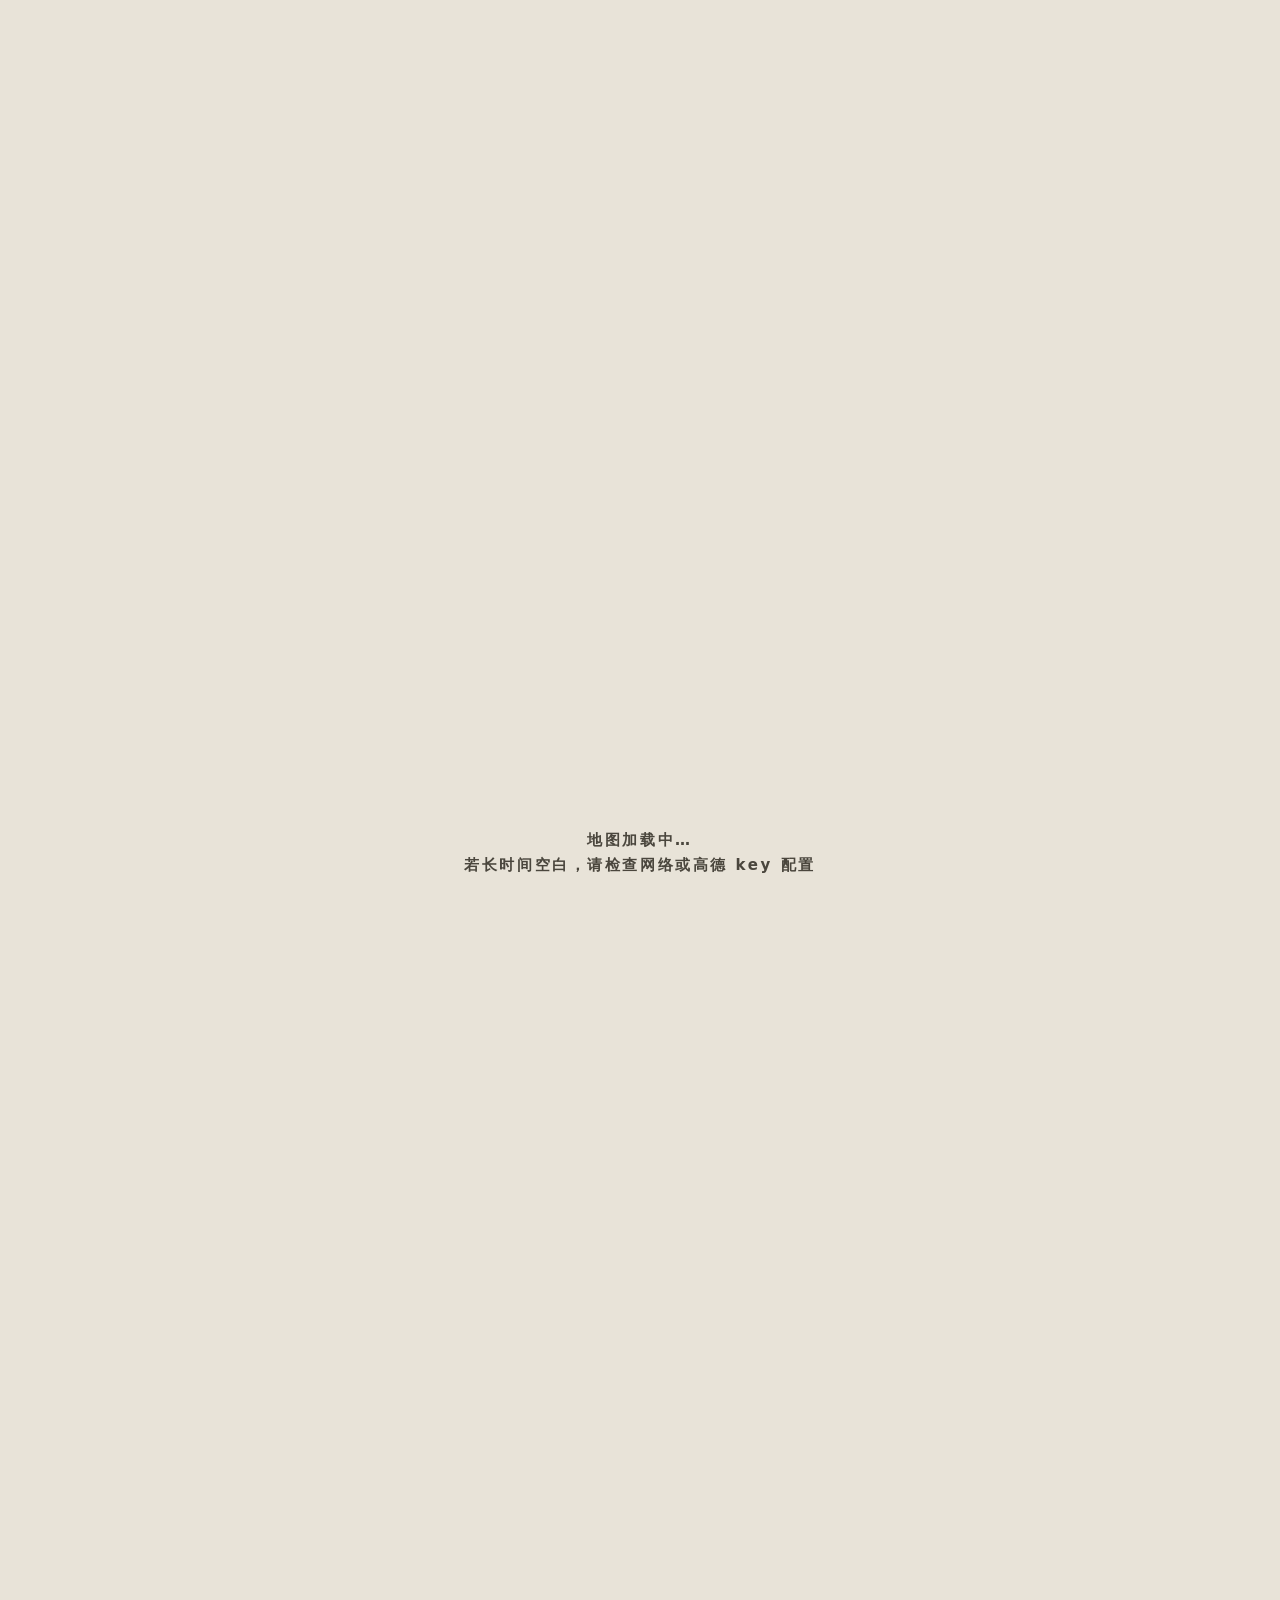
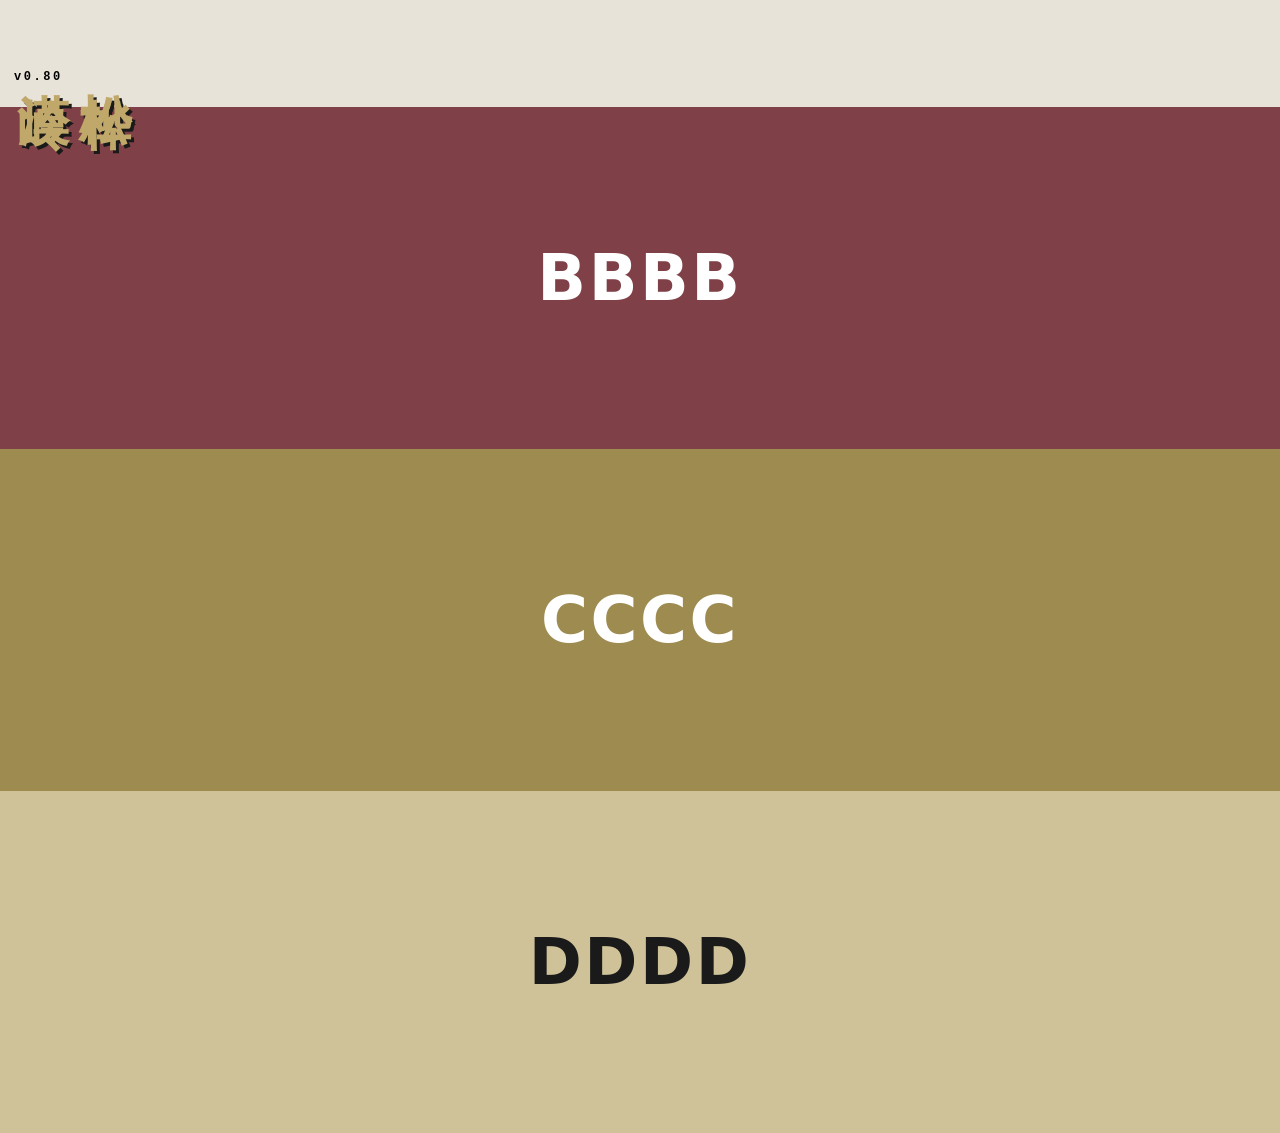
<file: index.html>
<!DOCTYPE html>
<html lang="zh-CN">

<head>
  <meta charset="UTF-8" />
  <meta name="viewport" content="width=device-width, initial-scale=1.0" />
  <title>矩形块</title>
  <link rel="stylesheet" href="css/style.css" />
</head>

<body>

  <!-- 第一块：竖向 4:3 地图画框（行程点位 + 路线） -->
  <section class="block block-first" id="map-block">
    <div id="map-frame">
      <div id="map"></div>
      <div id="map-err"></div>
      <div id="map-hint">地图加载中…<br />若长时间空白，请检查网络或高德 key 配置</div>
      <!-- 网站大标题：左下角印章式——漠岭/松桦两列竖排 + 版本号横排落款 -->
      <div id="site-title">
        <span class="st-col">漠岭</span>
        <span class="st-col">松桦</span>
      </div>
      <div id="ver-tag">v0.80</div>
    </div>
  </section>

  <section class="block">BBBB</section>
  <section class="block">CCCC</section>
  <section class="block">DDDD</section>

  <!-- 高德安全密钥：必须在加载 JS API 之前设置 -->
  <script>
    window._AMapSecurityConfig = { securityJsCode: "8fa56ff20532321e38b42a31b32ed125" };
  </script>

  <!-- 地图初始化（高德 JS API 加载完成后回调） -->
  <script>
    function onAMapLoaded() {
      // 显式给出中心点，避免默认中心在极端情况下为 NaN
      var map = new AMap.Map("map", {
        zoom: 5,
        center: [116.397, 39.909],
        viewMode: "2D"
      });
      var hint = document.getElementById("map-hint");
      if (hint) hint.style.display = "none";

      // 底图用浅色预置（远山黛），保证可读
      try { map.setMapStyle("amap://styles/whitesmoke"); } catch (e) { }
      if (map && map.on) map.on("complete", function () {
        try { map.setMapStyle("amap://styles/whitesmoke"); } catch (e) { }
      });

      // 交通方式标签：用 AMap.Text（2.0 原生，继承自 AMap.Marker）。
      // anchor:'center' 让文字几何中心精确落在 position 坐标点，无 DOMOverlay 的插件/像素换算歧义。
      function makeTransportLabel(lnglat, text, zooms) {
        // 「；」或「;」触发换行（AMap.Text 需配合 pre-line 才生效）
        text = String(text).replace(/[；;]/g, "\n");
        return new AMap.Text({
          text: text,
          position: [lnglat.getLng(), lnglat.getLat()],
          anchor: "center",
          zIndex: 20,   // 中层：低于点位(30)、高于路径(5/6)，确保交通 emoji 不被路径遮挡
          zooms: zooms,   // 跟随目的地 t2 的点名显隐 zoom 区间
          clickable: false,
          style: {
            "font-size": "11px",
            "line-height": "1.3",
            "color": "#333",
            "white-space": "pre-line",
            "text-shadow": "0 0 2px #fff, 0 0 3px #fff",
            "background": "transparent",
            "padding": "0",
            "border": "none",
            "pointer-events": "none"
          }
        });
      }

      var pointsAdded = false;
      // YYMMDD -> "2026年9月12日"
      function fmtDate(d) {
        if (!d || d.length < 6) return "";
        return (2000 + (+d.slice(0, 2))) + "年" + (+d.slice(2, 4)) + "月" + (+d.slice(4, 6)) + "日";
      }
      function addPoints() {
        if (pointsAdded) return;   // 防止 complete 事件与兜底定时器重复添加
        pointsAdded = true;
        // 同 date 同色：从 16 色配色库随机取底色（不同日期不撞色），再叠蒙版淡化（与白混合）
        var dateColors = {};
        var usedColors = {};
        function fadeWithWhite(rgb, t) {
          var m = (rgb || "").match(/rgba?\(\s*([\d.]+)\s*,\s*([\d.]+)\s*,\s*([\d.]+)/);
          if (!m) return rgb;
          var r = +m[1], g = +m[2], b = +m[3];
          var nr = Math.round(r + (255 - r) * t);
          var ng = Math.round(g + (255 - g) * t);
          var nb = Math.round(b + (255 - b) * t);
          return "rgb(" + nr + "," + ng + "," + nb + ")";
        }
        function colorOf(date) {
          if (!dateColors[date]) {
            var bg = null, guard = 0;
            while (!bg || usedColors[bg]) {
              var tmp = document.createElement("div");
              tmp.className = "c" + (Math.floor(Math.random() * 16) + 1);
              tmp.style.display = "none";
              document.body.appendChild(tmp);
              bg = getComputedStyle(tmp).backgroundColor;
              document.body.removeChild(tmp);
              if (++guard > 30) break;   // 兜底：色表用尽时不再强求不撞色
            }
            usedColors[bg] = true;
            dateColors[date] = fadeWithWhite(bg, 0.5);   // 叠 50% 白色蒙版淡化
          }
          return dateColors[date];
        }
        // 并行加载：path.json（plan 点位）+ county.json（county 行政边界）
        Promise.all([
          fetch("path.json").then(function (r) {
            if (!r.ok) throw new Error("path.json HTTP " + r.status);
            return r.json();
          }),
          fetch("county.json").then(function (r) {
            if (!r.ok) throw new Error("county.json HTTP " + r.status);
            return r.json();
          }).catch(function () { return {}; })   // county.json 缺失不阻塞地图
        ]).then(function (results) {
          var data = results[0];
          var countyFile = results[1] || {};
          var plan = (data && data.plan) || [];
          if (!plan.length) { console.warn("path.json 没有 plan"); return; }
          var markers = [];
          var popMarker = null;   // 自定义弹层（AMap.Marker 承载，替代 InfoWindow，避免默认灰框）
          var bad = [];       // coordinate 缺失/格式异常的点
          var dayPoints = []; // {lng,lat,date} 按 plan 顺序，用于绘制路线
          var ZOOM_NAME_MIN = 8;   // zoom >= 8 显示具体点位名（顶层，供点位与交通标签共用）
          // 严格按 plan 顺序打点
          plan.forEach(function (item, i) {
            var name = item && item.name;
            if (!name) return;
            var parts = String(item.coordinate || "").split(",");
            var lng = Number(parts[0]), lat = Number(parts[1]);
            if (!isFinite(lng) || !isFinite(lat)) {
              bad.push(name);
              console.error("plan 点位「" + name + "」(#" + i + ") coordinate 无效", item.coordinate);
              return;
            }
            try {
              // 地名背景框颜色：同 date 同色（淡化后）
              var dayColor = colorOf(String(item.date || "").slice(0, 6));
              var dotHtml = '<span class="map-dot' + (item.arrived ? ' arrived' : '') + '"></span>';
              // overnight: true 的点默认（全 zoom 段）显示 name；否则放大到 zoom >= 8 才显示
              var zooms = (item.overnight === true) ? [3, 20] : [ZOOM_NAME_MIN, 20];

              // 点位名字下方的日期/时间行：time 非空 → "10:45 9/12"，否则 → "9/12"
              var t = String(item.time || "").trim();
              var d = String(item.date || "").slice(0, 6);
              var timeLine = "";
              if (d.length === 6) {
                var mm = (+d.slice(2, 4)) + "";
                var dd = (+d.slice(4, 6)) + "";
                var tLine = t.length === 4 ? " " + t.slice(0, 2) + ":" + t.slice(2, 4) : "";
                timeLine = mm + "/" + dd + tLine;
              }

              var m = new AMap.Marker({
                position: [lng, lat],
                anchor: "bottom-center",
                zIndex: 30,   // 点位信息最顶层：高于 transportation(20) 与路径(5/6)
                zooms: zooms,
                content:
                  '<div class="map-dot-wrap">' +
                  '<span class="map-dot-name" style="background:' + dayColor + '">' +
                  (item.overnight === true ? '🌛' : '') + name + '</span>' +
                  (timeLine ? '<span class="map-dot-time">' + timeLine + '</span>' : "") +
                  dotHtml +
                  '</div>',
                map: map
              });

              // 点击标记弹出信息窗（名称 + 行政区划 + 日期时间 + 备注）
              m.on("click", function () {
                if (popMarker) { popMarker.setMap(null); popMarker = null; }

                var dateFull = item.date ? fmtDate(item.date) : "";
                var tt = String(item.time || "").trim();
                var timeTxt = tt.length === 4 ? tt.slice(0, 2) + ":" + tt.slice(2, 4) : "";
                var arrived = item.arrived === true;

                // 信息项：icon + label + value（日期时间只放头部 badge，不在此重复）
                function row(icon, label, val) {
                  if (!val) return "";
                  return '<div class="iw-row">' +
                    '<div class="iw-ico">' + icon + '</div>' +
                    '<div class="iw-meta">' +
                    '<div class="iw-label">' + label + '</div>' +
                    '<div class="iw-val">' + val + '</div>' +
                    '</div></div>';
                }

                var locVal = [item.county, item.city].filter(Boolean).join("·");
                var infoRows =
                  (locVal ? row("🗺", "区域", locVal) : "") +
                  // 备注：仅显示内容，不带图标与 label；「，」「；」「;」或「\n」触发换行
                  (item.note
                    ? '<div class="iw-note">' + String(item.note).replace(/[，；;]/g, "\n") + '</div>'
                    : "");

                // 头部徽章：日期/时间
                var badgeParts = [];
                if (dateFull) badgeParts.push(dateFull);
                if (timeTxt) badgeParts.push(timeTxt);
                var badge = badgeParts.length
                  ? '<div class="iw-badge">' + badgeParts.join(" · ") + '</div>' : "";

                var body =
                  '<div class="iw-card' + (arrived ? ' is-arrived' : '') + '" style="--iw-tint:' + dayColor + '">' +
                  '<div class="iw-hero">' +
                  '<div class="iw-hero-inner">' +
                  '<div class="iw-title">' + (item.overnight === true ? '🌛' : '') + name + '</div>' +
                  badge +
                  '</div>' +
                  '</div>' +
                  '<div class="iw-body">' + infoRows + '</div>' +
                  '</div>';

                // 用 AMap.Marker 承载自定义弹层：无高德默认皮肤/灰框
                popMarker = new AMap.Marker({
                  position: [lng, lat],
                  anchor: "bottom-center",
                  offset: new AMap.Pixel(0, 24),   // 卡片底部锚点在点上，上移使卡片浮于点上
                  zIndex: 50,
                  content: body,
                  map: map
                });
              });
              markers.push(m);
              dayPoints.push({
                lng: lng,
                lat: lat,
                date: String(item.date || "").slice(0, 6),   // 归一化为 YYMMDD
                arrived: item.arrived === true,
                overnight: item.overnight === true,
                transportation: String(item.transportation || "").trim(),
                time: String(item.time || "").trim()
              });
            } catch (e) {
              console.warn("点位「" + name + "」创建失败:", e && e.message);
            }
          });
          // 无效坐标点位：控制台报错 + 地图底部红字提示
          if (bad.length) {
            var errEl = document.getElementById("map-err");
            if (errEl) {
              errEl.style.display = "block";
              errEl.textContent = bad.length + " 个点位 coordinate 无效：" + bad.join("、");
            }
            console.error("无效坐标点位汇总：", bad);
          }
          // 路线：简单直线折线。相邻点位连直线，按 arrived 连续段分组着色。
          if (dayPoints.length > 1) {
            var ROUTE_TODO = "#3A9268";   // 未走：林海翠（夏·落叶松）
            var ROUTE_DONE = "#E0A62E";   // 已走：松金（秋·落叶松）
            // 把连续同 arrived 的点位收拢成一组 [[lng,lat],...]
            var segs = [];
            for (var si = 0; si < dayPoints.length - 1; si++) {
              var from = dayPoints[si], to = dayPoints[si + 1];
              var arrived = from.arrived;
              var last = segs[segs.length - 1];
              if (last && last.arrived === arrived && last.pts[last.pts.length - 1][0] === from.lng &&
                  last.pts[last.pts.length - 1][1] === from.lat) {
                last.pts.push([to.lng, to.lat]);
              } else {
                segs.push({ arrived: arrived, pts: [[from.lng, from.lat], [to.lng, to.lat]] });
              }
            }
            for (var gj = 0; gj < segs.length; gj++) {
              var g = segs[gj];
              new AMap.Polyline({
                path: g.pts,
                strokeColor: g.arrived ? ROUTE_DONE : ROUTE_TODO,
                strokeWeight: g.arrived ? 4 : 3,
                strokeOpacity: 0.85,
                strokeStyle: "solid",
                zIndex: g.arrived ? 6 : 5,
                map: map
              });
            }
            // 交通方式：plan.transportation 非空时，显示在该点前面进入线路的正中间
            // 显隐 zoom 区间跟随目的地 t2 的点 name 策略（overnight 全缩放段显示；否则 zoom >= 8）
            for (var ti = 0; ti < dayPoints.length - 1; ti++) {
              var f2 = dayPoints[ti], t2 = dayPoints[ti + 1];
              if (t2.transportation) {
                try {
                  var midLng = (f2.lng + t2.lng) / 2;
                  var midLat = (f2.lat + t2.lat) / 2;
                  var lbl = makeTransportLabel(new AMap.LngLat(midLng, midLat), t2.transportation,
                    (t2.overnight === true) ? [3, 20] : [ZOOM_NAME_MIN, 20]);
                  map.add(lbl);
                } catch (e) {
                  console.warn("交通标签创建失败（不影响点位/路线）:", e && e.message);
                }
              }
            }
          }
          // 区域叠加：直接用 path.json 预加载的 county_areas 边界画半透明多边形
          // （数据由 Python 从阿里 DataV GeoAtlas 按 adcode 预取，不再运行时查询 DistrictSearch）
          (function drawCountyAreas() {
            // 边界数据来自独立文件 county.json（Python 脚本 fetch_county.py 生成）
            var countyAreas = (countyFile && countyFile.county_areas) || {};
            var countyNames = Object.keys(countyAreas);
            if (!countyNames.length) return;
            var usedC = {};
            function countyColor() {
              // 从 16 色取未用色，淡化 55%
              var bg = null, guard = 0;
              while (!bg || usedC[bg]) {
                var tmp = document.createElement("div");
                tmp.className = "c" + (Math.floor(Math.random() * 16) + 1);
                tmp.style.display = "none";
                document.body.appendChild(tmp);
                bg = getComputedStyle(tmp).backgroundColor;
                document.body.removeChild(tmp);
                if (++guard > 30) break;
              }
              usedC[bg] = true;
              return fadeWithWhite(bg, 0.55);
            }
            countyNames.forEach(function (cn) {
              var area = countyAreas[cn];
              if (!area || !area.boundaries || !area.boundaries.length) return;
              var fill = countyColor();
              area.boundaries.forEach(function (ring) {
                new AMap.Polygon({
                  path: ring,
                  strokeColor: fill,
                  strokeWeight: 1,
                  strokeOpacity: 0.6,
                  fillColor: fill,
                  fillOpacity: 0.15,
                  zIndex: 1,
                  map: map
                });
              });
            });
          })();
          if (markers.length) {
            // setFitView 自动按所有标记框定视野，比手动 setBounds 更稳
            try { map.setFitView(markers, false, [40, 40, 40, 40]); }
            catch (e) { console.warn("setFitView:", e); }
          }
          // 点地图空白处关闭信息窗
          map.on("click", function () { if (popMarker) { popMarker.setMap(null); popMarker = null; } });
          setTimeout(function () { try { map.resize(); } catch (e) { } }, 150);
        }).catch(function (e) { console.error("读取 path.json 失败", e); });
      }

      // 等地图投影“完成”再上点，避免渲染时序导致的 NaN；
      // 同时加一个短定时器兜底（complete 可能已提前触发而漏接）
      if (map) {
        map.on("complete", addPoints);
        setTimeout(addPoints, 600);
      }

      // 尺寸兜底：加载后 & 窗口尺寸变化时重算瓦片
      window.addEventListener("resize", function () { try { map.resize(); } catch (e) { } });
      setTimeout(function () {
        try { map.resize(); } catch (e) { }
      }, 300);
    }
  </script>

  <!-- 高德 JS API：key 已内置，若要换 key 直接改下面 URL 里的 key 参数。 -->
  <script crossorigin="anonymous"
    src="https://webapi.amap.com/maps?v=2.0&key=2a061f322f0cbaba1b5bf0a796fc422c&callback=onAMapLoaded"></script>

  <!-- 其余块：从 16 种莫兰迪古典色随机上色（地图块除外） -->
  <script>
    // 其余矩形块：随机上色
    document.querySelectorAll(".block:not(#map-block)").forEach(function (b) {
      var n = Math.floor(Math.random() * 16) + 1;
      b.classList.add("c" + n);
    });

    // 网站大标题（印章式）：主体文字用配色 background 色，偏移阴影用配色 color 色
    var siteTitle = document.getElementById("site-title");
    if (siteTitle) {
      var n = Math.floor(Math.random() * 16) + 1;
      var tmp = document.createElement("div");
      tmp.className = "c" + n;
      tmp.style.display = "none";
      document.body.appendChild(tmp);
      var bg = getComputedStyle(tmp).backgroundColor;
      var fg = getComputedStyle(tmp).color;
      document.body.removeChild(tmp);
      siteTitle.querySelectorAll(".st-col").forEach(function (el) {
        el.style.color = bg;                    // 主体文字 = background 色
        el.style.textShadow = "3px 3px 0 " + fg; // 偏移 = color 色
      });
    }
  </script>

</body>

</html>
</file>
<file: css/style.css>
/* 无边框矩形块：一块块拼接，移动优先
   配色：16 种中国古典色（莫兰迪灰调）
   每个块由 JS 随机挂一个 .c1~.c16 色类 */
* {
  margin: 0;
  padding: 0;
  box-sizing: border-box;
}

body {
  font-family: system-ui, -apple-system, "Segoe UI", "Noto Sans SC", sans-serif;
  background: #000;
}

.block {
  width: 100%;
  min-height: 38vh;
  /* 每块占近半屏，拼接感强 */
  display: flex;
  align-items: center;
  justify-content: center;
  font-size: clamp(32px, 12vw, 64px);
  font-weight: 700;
  letter-spacing: .04em;
  background: #E0A93B;
  /* 默认底色，JS 加载前不闪黑 */
}

/* 首块：竖版 4:3 地图画框，高度随内容自适应，无上下留白（下面直接接下一块） */
.block-first {
  position: relative;
  padding: 0;
  background: #E8E3D8;
}

/* 地图画框：竖版 4:3，宽度贴满屏幕，高度按 3:4 自动算 */
#map-frame {
  position: relative;
  width: 100%;
  /* 宽:高 = 3:4（竖版 4:3），高度由宽度自动算出 */
  aspect-ratio: 3 / 4;
  box-sizing: border-box;
}

#map {
  position: absolute;
  /* 关键：绝对定位填满画框内容区，
     这样地图脚本初始化时 #map 就拥有非零尺寸，
     避免高德因容器 0 尺寸把坐标换算成 NaN（Pixel(NaN,NaN)） */
  top: 0;
  right: 0;
  bottom: 0;
  left: 0;
  z-index: 1;
}

/* 无效坐标报错条：plan 里 coordinate 缺失/格式异常时显示 */
#map-err {
  position: absolute;
  left: 12px;
  right: 12px;
  bottom: 10px;
  z-index: 3;
  display: none;
  padding: 8px 12px;
  font: 12px/1.5 system-ui, -apple-system, "Noto Sans SC", sans-serif;
  color: #A32D2D;
  background: rgba(255, 255, 255, .92);
  border: 1px solid #E24B4A;
  border-radius: 8px;
  word-break: break-all;
  pointer-events: none;
}

#map-hint {
  position: absolute;
  inset: 0;
  z-index: 2;
  /* 出错时浮在地图之上，便于看到提示 */
  pointer-events: none;
  /* 加载前也别拦截对地图的触摸 */
  display: flex;
  flex-direction: column;
  align-items: center;
  justify-content: center;
  text-align: center;
  font-size: 15px;
  color: #4a463d;
  padding: 24px;
  line-height: 1.7;
}

/* 网站大标题：左下角印章式。
   漠岭/松桦两列竖排（主体文字用配色 background 色，偏移阴影用配色 color 色，JS 设置） */
#site-title {
  position: absolute;
  left: 14px;
  bottom: 40px;
  z-index: 2;
  display: flex;
  gap: 6px;
  pointer-events: none;
  user-select: none;
}

.st-col {
  writing-mode: vertical-rl;
  font-family: "Noto Serif SC", "Songti SC", "STSong", "SimSun", serif;
  font-size: clamp(36px, 11vw, 52px);
  font-weight: 900;
  letter-spacing: .1em;
  line-height: 1;
  padding: 4px 2px;
}

/* 版本号：横排落款（不旋转），黑色小字，位于两列下方 */
#ver-tag {
  position: absolute;
  left: 14px;
  bottom: 24px;
  z-index: 2;
  font: 700 12px/1 monospace;
  color: #000;
  pointer-events: none;
  user-select: none;
}

/* ===== 16 种中国古典色（莫兰迪灰调）=====
   藤黄/黛蓝/杏黄/胭脂/月白/黄栌/竹青/柿红/
   秋香/松花绿/琥珀/缃色/赭石/鹅黄/黛绿/天青 */

.c1 { background: #AF8D4E; color: #FFFFFF }
.c2 { background: #4A5259; color: #FFFFFF }
.c3 { background: #B98C5E; color: #FFFFFF }
.c4 { background: #7F4147; color: #FFFFFF }
.c5 { background: #D9D4C8; color: #1A1A1A }
.c6 { background: #A77E51; color: #FFFFFF }
.c7 { background: #7B7A5F; color: #FFFFFF }
.c8 { background: #A2614A; color: #FFFFFF }
.c9 { background: #9D8B50; color: #FFFFFF }
.c10 { background: #4C5A47; color: #FFFFFF }
.c11 { background: #97602F; color: #FFFFFF }
.c12 { background: #C0A86B; color: #1A1A1A }
.c13 { background: #6E5540; color: #948448 }
.c14 { background: #CFC298; color: #1A1A1A }
.c15 { background: #46504B; color: #FFFFFF }
.c16 { background: #6E7F80; color: #FFFFFF }

/* 加块：复制 <section class="block">文字</section>，JS 会自动随机上色 */

/* 点位标记：灰圆点 + 名称标签（MarkerView content） */
.map-dot-wrap {
  display: flex;
  flex-direction: column;
  align-items: center;
}

/* 点位名称：毛玻璃胶囊（低透白底 + 磨砂，地图透出） */
.map-dot-name {
  font: 12px/1 system-ui, -apple-system, "Noto Sans SC", sans-serif;
  color: #333;
  background: rgba(255, 255, 255, .40);
  backdrop-filter: blur(8px) saturate(140%);
  -webkit-backdrop-filter: blur(8px) saturate(140%);
  padding: 2px 7px;
  border-radius: 10px;
  white-space: nowrap;
  border: 1px solid rgba(255, 255, 255, .55);
  box-shadow: 0 1px 2px rgba(0, 0, 0, .12);
}

/* 点位名字下方的日期/时间行（v0.70，毛玻璃胶囊） */
.map-dot-time {
  font: 10px/1.2 system-ui, -apple-system, "Noto Sans SC", sans-serif;
  color: #555;
  background: rgba(255, 255, 255, .35);
  backdrop-filter: blur(8px) saturate(140%);
  -webkit-backdrop-filter: blur(8px) saturate(140%);
  padding: 1px 5px;
  margin-top: 2px;
  border-radius: 7px;
  white-space: nowrap;
}

.map-dot {
  width: 3px;
  height: 3px;
  margin-top: 2px;
  border-radius: 50%;
  background: #A84D9C;   /* 未到：鹃紫（夏·杜鹃） */
}

/* 已到达（plan.arrived === true）：五花红（秋·五花山），更大 + 同色光环阴影 */
.map-dot.arrived {
  width: 6px;
  height: 6px;
  margin-top: 1px;
  background: #C2502A;
  box-shadow: 0 0 0 2px rgba(194, 80, 42, .30), 0 1px 3px rgba(0, 0, 0, .35);
}

/* 交通方式标签样式已内联到 AMap.Text 的 style 参数（v0.63），无独立 CSS 类 */

/* ===== 信息窗（v0.73）：玻璃写字板 ===== */
/* 彻底去掉高德 InfoWindow 所有默认容器外框/描边/背景/关闭按钮 */
[class*="amap-info"],
.amap-info-wrap, .amap-info-contentContainer, .amap-info-outer,
.amap-info-content, .amap-info-sharp, .amap-info-arrow {
  box-shadow: none !important;
  border: none !important;
  outline: none !important;
  background: transparent !important;
}
.amap-info-close {
  display: none !important;
}
/* 高德默认 outer 常有 padding，消除内框感 */
.amap-info-outer {
  padding: 0 !important;
  margin: 0 !important;
}
.amap-info-content {
  padding: 0 !important;
  overflow: visible !important;
}

/* 一整块透明毛玻璃：浅色半透 + 磨砂 + 高光描边，深色字写在玻璃上 */
.iw-card {
  width: 236px;
  position: relative;
  overflow: hidden;
  border-radius: 20px;
  font: 13px/1.5 system-ui, -apple-system, "Noto Sans SC", "PingFang SC", sans-serif;
  color: #232a33;
  /* 白底透明度：调 rgba(255,255,255,.14/.08/.12)，值越小地图越透 */
  /* 三值对应 160° 渐变轴的 0%/50%/100%：右上略白 .14 → 中央略透 .08 → 左下略白 .12 */
  background:
    linear-gradient(160deg,
      rgba(255, 255, 255, .14) 0%,
      rgba(255, 255, 255, .08) 50%,
      rgba(255, 255, 255, .12) 100%),
    linear-gradient(160deg, rgba(255, 255, 255, .08), rgba(255, 255, 255, .03));
  /* 当日色 tint：调 color-mix 里的 12%，越大越偏当天色（两段需同步改） */
  background:
    linear-gradient(160deg,
      rgba(255, 255, 255, .14) 0%,
      rgba(255, 255, 255, .08) 50%,
      rgba(255, 255, 255, .12) 100%),
    linear-gradient(160deg, color-mix(in srgb, var(--iw-tint, #dfe6ee) 12%, rgba(255, 255, 255, .14)), rgba(255, 255, 255, .04));
  /* 磨砂模糊：调 blur(10px)，越大越糊；saturate(140%) 提色彩饱和 */
  backdrop-filter: blur(10px) saturate(140%);
  -webkit-backdrop-filter: blur(10px) saturate(140%);
  /* 玻璃高光描边（仅内发光，不画实色外框） */
  border: none;
  box-shadow:
    inset 0 1px 0 rgba(255, 255, 255, .45),
    0 18px 45px -12px rgba(0, 0, 0, .30);
}
/* 玻璃顶部反光条：模拟灯管倒影 */
.iw-card::before {
  content: "";
  position: absolute;
  top: 0;
  left: 10%;
  right: 10%;
  height: 22%;
  border-radius: 18px 18px 0 0;
  /* · 反光条强度：rgba(255,255,255,.22) 里的 .22，越高顶部反光越亮 */
  background: linear-gradient(180deg, rgba(255, 255, 255, .22), rgba(255, 255, 255, 0));
  pointer-events: none;
}

/* 顶部：纯玻璃上的文字，无独立实色块 */
.iw-hero {
  position: relative;
  padding: 20px 16px 10px;
  color: #232a33;
  overflow: hidden;
}
.iw-hero-inner {
  position: relative;
}
.iw-title {
  margin-top: 4px;
  font-size: 20px;
  font-weight: 800;
  letter-spacing: 1px;
  color: #1b2129;
  text-shadow: 0 1px 2px rgba(255, 255, 255, .6);
}
.iw-badge {
  display: inline-block;
  margin-top: 12px;
  padding: 4px 12px;
  border-radius: 999px;
  font-size: 11px;
  font-weight: 700;
  letter-spacing: .4px;
  color: #2b333d;
  background: rgba(255, 255, 255, .55);
  border: 1px solid rgba(255, 255, 255, .85);
  backdrop-filter: blur(6px);
  -webkit-backdrop-filter: blur(6px);
  box-shadow: 0 1px 4px rgba(0, 0, 0, .08);
}

/* 已到达：金色高光点缀在玻璃上 */
.iw-card.is-arrived .iw-hero::after {
  content: "";
  position: absolute;
  left: 12%;
  right: 12%;
  bottom: 0;
  height: 2px;
  border-radius: 2px;
  background: linear-gradient(90deg, transparent, rgba(255, 220, 160, .95), transparent);
}

/* body：同一块玻璃上的信息行 */
.iw-body {
  padding: 4px 16px 14px;
}
.iw-row {
  display: flex;
  align-items: flex-start;
  gap: 12px;
  padding: 9px 0;
  border-bottom: 1px solid rgba(0, 0, 0, .08);
}
.iw-row:last-child {
  border-bottom: none;
}
.iw-ico {
  width: 22px;
  height: 22px;
  flex: none;
  display: flex;
  align-items: center;
  justify-content: center;
  font-size: 14px;
  border-radius: 9px;
  background: rgba(255, 255, 255, .65);
  border: 1px solid rgba(255, 255, 255, .85);
  box-shadow: 0 1px 3px rgba(0, 0, 0, .06);
}
.iw-meta {
  flex: 1;
  min-width: 0;
}
.iw-label {
  font-size: 10px;
  font-weight: 700;
  letter-spacing: 2px;
  color: #8a929e;
  text-transform: uppercase;
}
.iw-val {
  margin-top: 1px;
  font-size: 13px;
  font-weight: 600;
  color: #1b2129;
  word-break: break-word;
  white-space: pre-line;
}

/* 备注：仅内容，无图标/label，独立一块；\n 自动换行 */
.iw-note {
  margin-top: 10px;
  padding: 8px 12px;
  border-radius: 12px;
  font-size: 13px;
  font-weight: 500;
  line-height: 1.7;
  color: #2b333d;
  background: rgba(255, 255, 255, .5);
  border: 1px solid rgba(255, 255, 255, .7);
  white-space: pre-line;
}
</file>
